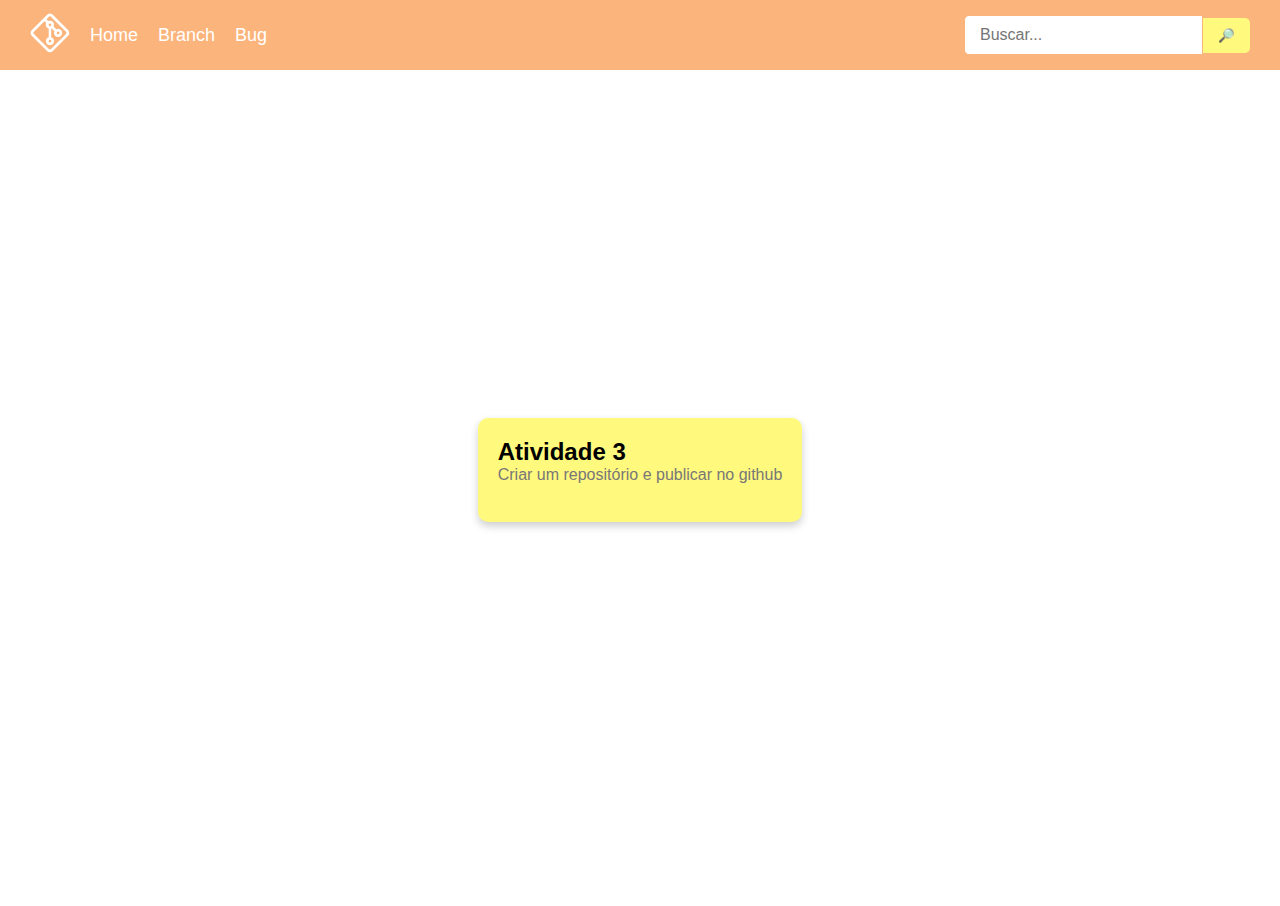
<file: index.html>
<!DOCTYPE html>
<html lang="pt">
<head>
    <meta charset="UTF-8">
    <meta name="viewport" content="width=device-width, initial-scale=1.0">
    <title>Atividade Branchs 3</title>
    <link href="styles.css" rel="stylesheet" type="text/css" />
</head>
<body>
    <header>
        <div class="logo">
            <img src="icon.png">
        </div>

        <nav class="links">
            <a href="index.html">Home</a>
            <a href="branch.html">Branch</a>
            <a href="bug">Bug</a>
        </nav>
        
        <form class="pesquisa" action="/search" method="GET">
            <input type="search" name="query" placeholder="Buscar...">
            <button type="submit" class="button-form">🔎</button>
        </form>
    </header>

    <div class="container">
        <div class="card">
            <h2>Atividade 3</h2>
            <p>Criar um repositório e publicar no github</p>
            <br/>
            <div id="details" class="details">
                <ul>
                    <br/>
                    <li>Adicionar um colega como colaborador</li>
                    <li>Adicionar 2 funcionalidades por colaborador, com 2 commits cada</li>
                    <li>No meio do desenvolvimento de cada funcionalidade (após 1 commit), simular que apareceu um bug urgente para correção, e começar imediatamente o bugfix (criar um novo branch para fazer a correção).</li>
                    <li>Depois voltar e terminar a funcionalidade</li>
                    <li>Cada tarefa deve ser feita em branch separado</li>
                    <li>Fazer o merge de cada atividade no master</li>
                </ul>
            </div>    
        </div>
    </div>
    <footer>
        <div class="e">
            <p>Atividade Branchs</p>
        </div>
        <div class="d">
            <p>GCSI</p>
        </div>
    </footer>
</body>
</html>
</file>
<file: styles.css>
* {
    margin: 0;
    padding: 0;
    box-sizing: border-box;
}

body {
    font-family: Arial, sans-serif;
}

header {
    display: flex;
    justify-content: space-between;
    align-items: center;
    padding: 15px 30px;
    background-color: #FBB47B;
    color: #fff;
    height: 70px;
}
/*
img {
    max-width: 100%; 
    height: auto; 
}
*/

.logo img {
    width: 40px;
    margin-right: 20px;
}

.links {
    display: flex;
    gap: 20px;
}

.links a {
    color: #fff;
    text-decoration: none;
    font-size: 18px;
}

.pesquisa {
    display: flex;
    align-items: center;
    margin-left: auto;
    overflow: hidden;
    border-radius: 5px;
}

.pesquisa input {
    padding: 10px 15px; 
    font-size: 16px; 
    border: 1px solid #FBB47B; 
    border-radius: 5px 0 0 5px; 
    outline: none; 
}

.button-form {
    padding: 10px 15px; 
    background-color: #fff97e; 
    border: none; 
    border-radius: 0 5px 5px 0; 
    cursor: pointer;
}

.container {
    display: flex;
    margin: auto;
    padding: 20px 20px;
    justify-content: center;
    align-items: center;
    height: 800px;
}

.card {
    background-color: #fff97e;
    border-radius: 10px;
    box-shadow: 0px 4px 8px rgba(0, 0, 0, 0.2);
    padding: 20px;
    max-width: 400px;
    margin: 20px;
}

.card h2 {
    margin-top: 0;
    color: #000000;
}

.card p {
    color: #777777;
}

.card ul {
    padding-left: 20px;
    color: #444;
}

.card li {
    margin-bottom: 8px;
}

.card:hover {
    background-color: #FBB47B;
    color: #fff97e;
}

.card:hover {
    background-color: #FBB47B;
    box-shadow: 0px 6px 10px rgba(0, 0, 0, 0.3);
    color: #fff97e;
}

footer div p {
    margin: 0;                      
    font-size: 16px;                
    color: #fff;                   
}

.e {
    display: flex;
}

.d {
    display: flex;
    flex-direction: row;
    align-items:center;
    justify-content: flex-end;
}

.details {
    display: none; 
}
</file>
